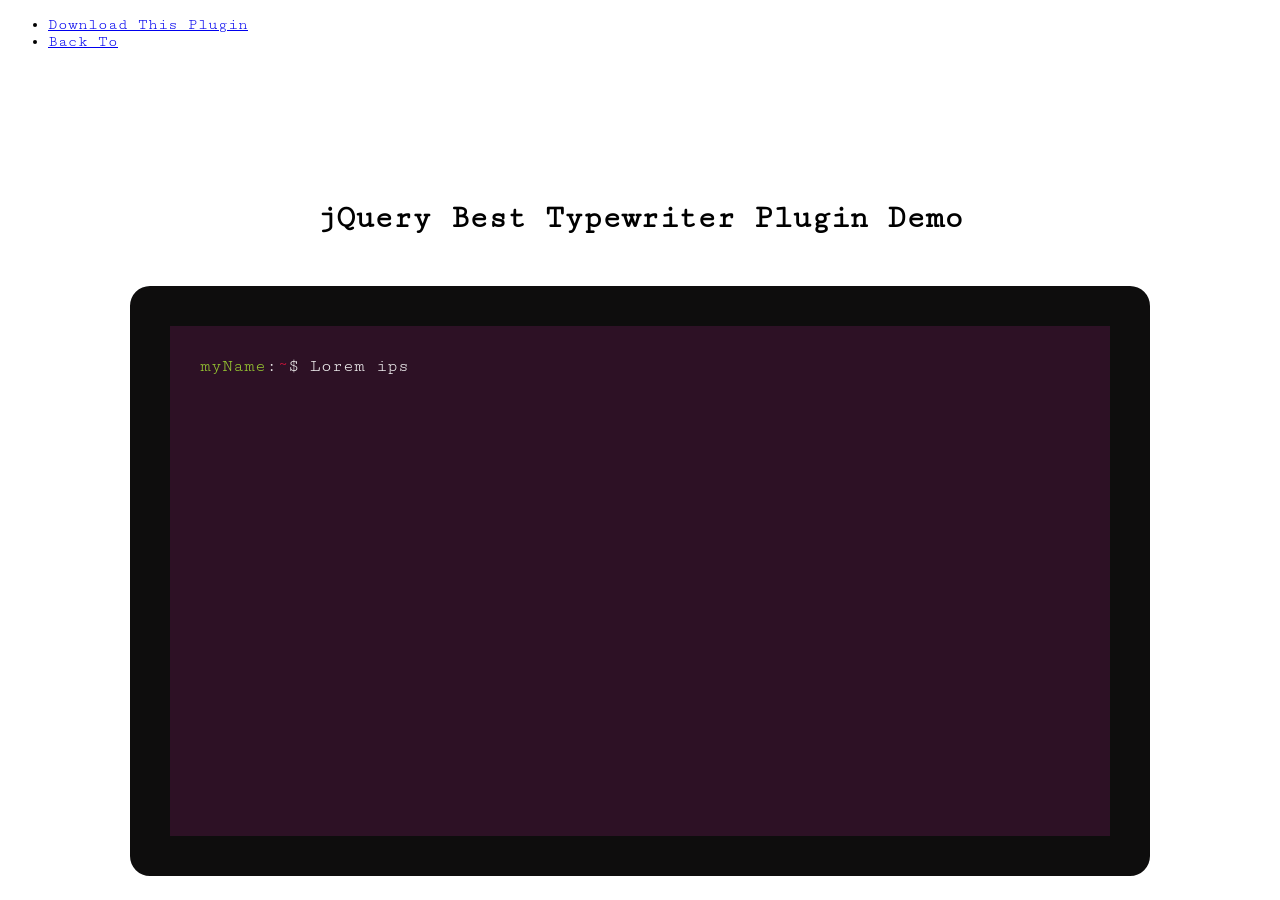
<file: example/indexexample.html>
<!doctype html>
<html lang="en">
<head>
	<meta charset="UTF-8">
	<title>jQuery Best Typewriter Plugin Demo</title>
    <link href="http://www.jqueryscript.net/css/jquerysctipttop.css" rel="stylesheet" type="text/css">
	<link href='http://fonts.googleapis.com/css?family=Cutive+Mono' rel='stylesheet' type='text/css'>
	<link rel="stylesheet" href="css/style.css">
<body>
<div id="jquery-script-menu">
<div class="jquery-script-center">
<ul>
<li><a href="http://www.jqueryscript.net/text/Minimal-jQuery-Animated-Text-Typing-Effect-Best-Typewriter.html">Download This Plugin</a></li>
<li><a href="http://www.jqueryscript.net/">Back To </a></li>
</ul>
<div class="jquery-script-ads"><script type="text/javascript"><!--
google_ad_client = "ca-pub-2783044520727903";
/* jQuery_demo */
google_ad_slot = "2780937993";
google_ad_width = 728;
google_ad_height = 90;
//-->
</script>
<script type="text/javascript"
src="http://pagead2.googlesyndication.com/pagead/show_ads.js">
</script></div>
<div class="jquery-script-clear"></div>
</div>
</div>
<h1 style="margin:150px auto 50px auto" align="center">jQuery Best Typewriter Plugin Demo</h1>
	<div class="computer">
		<span><span class="green">myName</span>:<span class="purple">~</span>$ </span>
		<span class="typewriter">
			Lorem ipsum dolor sit amet, consectetur adipisicing elit. Maiores, fuga, eius similique soluta esse error id amet quasi necessitatibus illo est non ipsa quam molestias blanditiis ea qui dignissimos perspiciatis!
		</span>
	</div>



<script src="http://ajax.googleapis.com/ajax/libs/jquery/1.11.1/jquery.min.js"></script>
<script src="../lib/typewriter.js"></script>
	 <script>
	

	$(function() {
    $(".typewriter").typewriter({'speed':100});
  });
  </script>
  
<script type="text/javascript">

  var _gaq = _gaq || [];
  _gaq.push(['_setAccount', 'UA-36251023-1']);
  _gaq.push(['_setDomainName', 'jqueryscript.net']);
  _gaq.push(['_trackPageview']);

  (function() {
    var ga = document.createElement('script'); ga.type = 'text/javascript'; ga.async = true;
    ga.src = ('https:' == document.location.protocol ? 'https://ssl' : 'http://www') + '.google-analytics.com/ga.js';
    var s = document.getElementsByTagName('script')[0]; s.parentNode.insertBefore(ga, s);
  })();

</script>

</body>
</html>
</file>
<file: example/css/style.css>
body{
	font-family: 'Cutive Mono', 'monospace';
}

.computer{
	color: whitesmoke;
	background-color: #2d1125;
	width: 880px;
	height: 450px;
	margin: 0 auto;
	border: 40px solid #0E0D0D;
	border-radius: 20px;
	padding: 30px;
	font-size: 1.1em;
}

.green{
	color: yellowgreen;
}
.purple{
	color: crimson;
}
</file>
